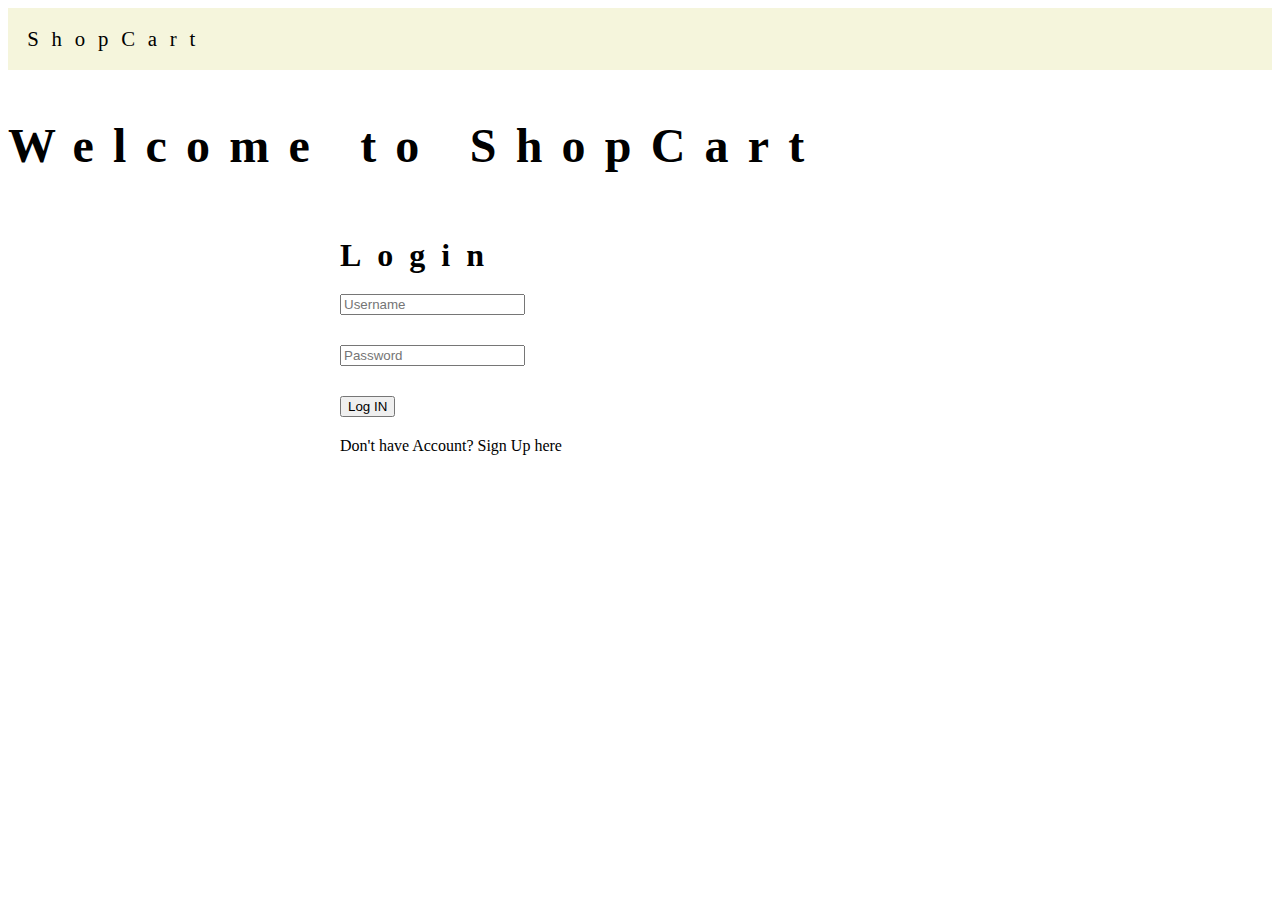
<file: login.html>
<!DOCTYPE html>
<html lang="en">
<head>
    <meta charset="UTF-8">
    <meta name="viewport" content="width=device-width, initial-scale=1.0">
    <title>Login Page</title>
    <link href="https://cdn.jsdelivr.net/npm/bootstrap@5.3.2/dist/css/bootstrap.min.css" rel="stylesheet" integrity="sha384-T3c6CoIi6uLrA9TneNEoa7RxnatzjcDSCmG1MXxSR1GAsXEV/Dwwykc2MPK8M2HN" crossorigin="anonymous">
    <link rel="stylesheet" href="css/common.css">
    <link rel="stylesheet" href="css/login.css">
</head>
<body>
    
     <!-- navabar -->
     <nav class="header">
        <div class="container">
            <div class="row">
                <div class="header-wrapper d-flex justify-content-between">
                    <div class="logo d-inline-block">
                        <a href="index.html" >ShopCart</a>
                    </div>
                </div>
            </div>
        </div>
    </nav>

    <!-- main content -->
    <div class="container">
        <div class="row">
            <h2 class="home-title text-center">Welcome to ShopCart</h2>
        </div>

        <div id="login-wrapper">
            <h4 class="text-center">Login</h4>
            <div class="input-group">
                <input type="text" class="form-control" placeholder="Username">
            </div>
            <div class="input-group">
                <input type="password" class="form-control" placeholder="Password">
            </div>
            <div class="input-group">
                <button type="submit" class="btn btn-primary">Log IN</button>
            </div>
            <div class="sign-up text-center">Don't have Account? Sign Up here</div>



        </div>
    </div>





    <!-- bootstap js cdn -->
    <script src="https://cdn.jsdelivr.net/npm/@popperjs/core@2.11.8/dist/umd/popper.min.js" integrity="sha384-I7E8VVD/ismYTF4hNIPjVp/Zjvgyol6VFvRkX/vR+Vc4jQkC+hVqc2pM8ODewa9r" crossorigin="anonymous"></script>
    <script src="https://cdn.jsdelivr.net/npm/bootstrap@5.3.2/dist/js/bootstrap.min.js" integrity="sha384-BBtl+eGJRgqQAUMxJ7pMwbEyER4l1g+O15P+16Ep7Q9Q+zqX6gSbd85u4mG4QzX+" crossorigin="anonymous"></script>
</body>
</html>
</file>
<file: css/common.css>
html{
    box-sizing: border-box;
}

*,*::before,*::after{
    box-sizing: inherit;
}

.header{
    background-color: beige;
    padding: 1.2rem;
}

.header-wrapper .logo a{
    color:black;
    font-size: 1.3rem;
    letter-spacing: 0.8rem;
    text-decoration: none;
}

.header-wrapper .logo a:hover{
    text-decoration-line: underline;
}

.header-wrapper .user-action{
    gap:1rem
}

.header-wrapper .user-action a{
    color:black;
    text-decoration: none;
}

.header-wrapper .user-action a:hover{
    text-decoration-line: underline;
}

.header-wrapper .user-action #logoutBtn{
    margin-left: 1rem;
}

.header-wrapper .user-action #logoutBtn:hover{
    cursor: pointer;
}

.loader-wrapper{
    width: 100%;
    height: 100%;
    position: absolute;
    background-color: rgba(0,0,0, 0.7);
    display: flex;
    justify-content: center;
    align-items: center;
}
.loader {
    font-size: 10px;
    width: 1em;
    height: 1em;
    border-radius: 50%;
    position: relative;
    display: block;
    text-indent: -9999em;
    animation: mulShdSpin 1.1s infinite ease;
    transform: translateZ(0);
  }
  @keyframes mulShdSpin {
    0%,
    100% {
      box-shadow: 0em -2.6em 0em 0em #ffffff, 1.8em -1.8em 0 0em rgba(255,255,255, 0.2), 2.5em 0em 0 0em rgba(255,255,255, 0.2), 1.75em 1.75em 0 0em rgba(255,255,255, 0.2), 0em 2.5em 0 0em rgba(255,255,255, 0.2), -1.8em 1.8em 0 0em rgba(255,255,255, 0.2), -2.6em 0em 0 0em rgba(255,255,255, 0.5), -1.8em -1.8em 0 0em rgba(255,255,255, 0.7);
    }
    12.5% {
      box-shadow: 0em -2.6em 0em 0em rgba(255,255,255, 0.7), 1.8em -1.8em 0 0em #ffffff, 2.5em 0em 0 0em rgba(255,255,255, 0.2), 1.75em 1.75em 0 0em rgba(255,255,255, 0.2), 0em 2.5em 0 0em rgba(255,255,255, 0.2), -1.8em 1.8em 0 0em rgba(255,255,255, 0.2), -2.6em 0em 0 0em rgba(255,255,255, 0.2), -1.8em -1.8em 0 0em rgba(255,255,255, 0.5);
    }
    25% {
      box-shadow: 0em -2.6em 0em 0em rgba(255,255,255, 0.5), 1.8em -1.8em 0 0em rgba(255,255,255, 0.7), 2.5em 0em 0 0em #ffffff, 1.75em 1.75em 0 0em rgba(255,255,255, 0.2), 0em 2.5em 0 0em rgba(255,255,255, 0.2), -1.8em 1.8em 0 0em rgba(255,255,255, 0.2), -2.6em 0em 0 0em rgba(255,255,255, 0.2), -1.8em -1.8em 0 0em rgba(255,255,255, 0.2);
    }
    37.5% {
      box-shadow: 0em -2.6em 0em 0em rgba(255,255,255, 0.2), 1.8em -1.8em 0 0em rgba(255,255,255, 0.5), 2.5em 0em 0 0em rgba(255,255,255, 0.7), 1.75em 1.75em 0 0em #ffffff, 0em 2.5em 0 0em rgba(255,255,255, 0.2), -1.8em 1.8em 0 0em rgba(255,255,255, 0.2), -2.6em 0em 0 0em rgba(255,255,255, 0.2), -1.8em -1.8em 0 0em rgba(255,255,255, 0.2);
    }
    50% {
      box-shadow: 0em -2.6em 0em 0em rgba(255,255,255, 0.2), 1.8em -1.8em 0 0em rgba(255,255,255, 0.2), 2.5em 0em 0 0em rgba(255,255,255, 0.5), 1.75em 1.75em 0 0em rgba(255,255,255, 0.7), 0em 2.5em 0 0em #ffffff, -1.8em 1.8em 0 0em rgba(255,255,255, 0.2), -2.6em 0em 0 0em rgba(255,255,255, 0.2), -1.8em -1.8em 0 0em rgba(255,255,255, 0.2);
    }
    62.5% {
      box-shadow: 0em -2.6em 0em 0em rgba(255,255,255, 0.2), 1.8em -1.8em 0 0em rgba(255,255,255, 0.2), 2.5em 0em 0 0em rgba(255,255,255, 0.2), 1.75em 1.75em 0 0em rgba(255,255,255, 0.5), 0em 2.5em 0 0em rgba(255,255,255, 0.7), -1.8em 1.8em 0 0em #ffffff, -2.6em 0em 0 0em rgba(255,255,255, 0.2), -1.8em -1.8em 0 0em rgba(255,255,255, 0.2);
    }
    75% {
      box-shadow: 0em -2.6em 0em 0em rgba(255,255,255, 0.2), 1.8em -1.8em 0 0em rgba(255,255,255, 0.2), 2.5em 0em 0 0em rgba(255,255,255, 0.2), 1.75em 1.75em 0 0em rgba(255,255,255, 0.2), 0em 2.5em 0 0em rgba(255,255,255, 0.5), -1.8em 1.8em 0 0em rgba(255,255,255, 0.7), -2.6em 0em 0 0em #ffffff, -1.8em -1.8em 0 0em rgba(255,255,255, 0.2);
    }
    87.5% {
      box-shadow: 0em -2.6em 0em 0em rgba(255,255,255, 0.2), 1.8em -1.8em 0 0em rgba(255,255,255, 0.2), 2.5em 0em 0 0em rgba(255,255,255, 0.2), 1.75em 1.75em 0 0em rgba(255,255,255, 0.2), 0em 2.5em 0 0em rgba(255,255,255, 0.2), -1.8em 1.8em 0 0em rgba(255,255,255, 0.5), -2.6em 0em 0 0em rgba(255,255,255, 0.7), -1.8em -1.8em 0 0em #ffffff;
    }
    }
</file>
<file: css/login.css>
.home-title{
    margin-top: 3rem;
    font-size: 3rem;
    letter-spacing: 1.2rem;
}

#login-wrapper{
    width:600px;
    margin:4rem auto;
}
#login-wrapper h4{
    font-size: 2rem;
    letter-spacing: 1rem;
}
#login-wrapper *{
    margin:10px auto;
}

#login-wrapper .sign-up:hover{
    text-decoration-line:underline ;
}
</file>
